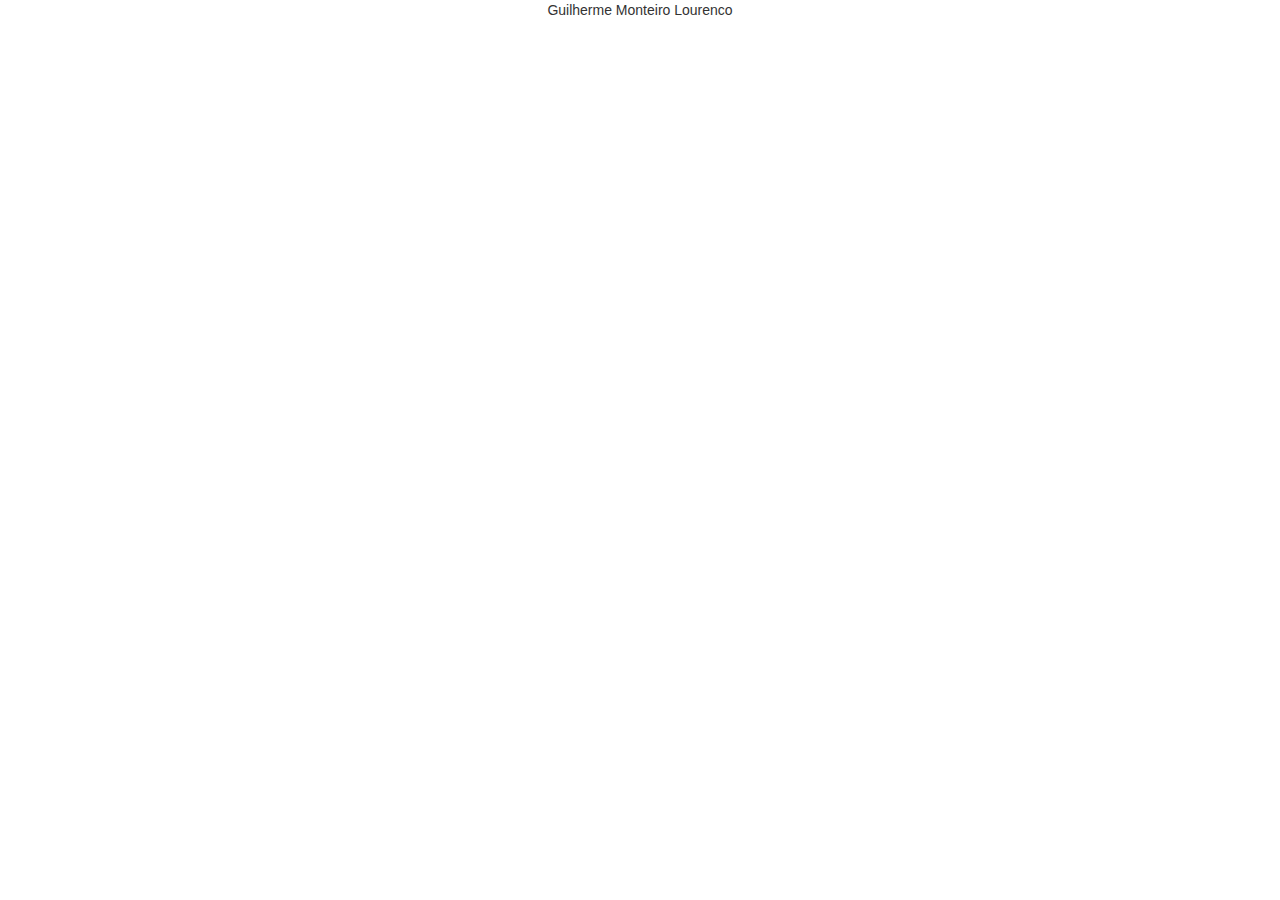
<file: src/main/webapp/index.html>
<html ng-app="listaTelefonica">
<head>
<meta charset="UTF-8">
<title>Lista Telefonica</title>
<link rel="stylesheet" type="text/css"	href="lib/bootstrap/bootstrap.css">
<link rel="stylesheet" type="text/css" href="css/app.css">
<link rel="stylesheet" type="text/css" href="css/ui.css">
<script src="lib/angular/angular.js"></script>
<script src="lib/angular/angular-route.js"></script>
<script src="lib/angular/angular-messages.js"></script>
<script src="lib/serialGenerator/serialGenerator.js"></script>
<script src="lib/ui/ui.js"></script>
<script src="js/app.js"></script>
<script src="js/controllers/listaTelefonicaCtrl.js"></script>
<script src="js/controllers/novoContatoCtrl.js"></script>
<script src="js/controllers/detalhesContatoCtrl.js"></script>
<script src="js/services/contatosAPIService.js"></script>
<script src="js/services/operadorasAPIService.js"></script>
<script src="js/services/serverAPIService.js"></script>
<script src="js/config/serialGeneratorConfig.js"></script>
<script src="js/config/routeConfig.js"></script>
<script src="js/value/configValue.js"></script>
<script src="js/value/configServerValue.js"></script>
<script src="js/filters/nameFilter.js"></script>
<script src="js/filters/ellipsisFilter.js"></script>
<script src="js/directives/uiAlertDirective.js"></script>
<script src="js/directives/uiDateDirective.js"></script>
<script src="lib/angularjs/ngMask.min.js"></script>
<script src="js/interceptors/timestampInterceptor.js"></script>
<script src="js/config/interceptorsConfig.js"></script>
<script src="js/interceptors/errorInterceptor.js"></script>
<script src="js/interceptors/loadingInterceptor.js"></script>

</head>
<body>
<div class="jumbotron" ng-show="loading">
	<h2>Carregando, por favor aguarde...</h2>
</div>
<div ng-hide="loading">
	<div ng-view></div>
	<div ng-include="'view/footer.html'"></div>
</div>
</body>
</html>
</file>
<file: src/main/webapp/css/app.css>
.jumbotron {
	width: 700px;
	text-align: center;
	margin-top: 20px;
	margin-left: auto;
	margin-right: auto;
	position: relative;
	padding-top: 60px;
}

h3 {
	margin-bottom: 30px;
}

.table {
	margin-top: 20px;
}

.form-control {
	margin-bottom: 5px;
}

.selecionado {
	background-color: lightblue;
}

.negrito {
	font-weight: bold;
}

hr {
	border-color: #999;
}

.ribbon {
	position: absolute;
	top: 0px;
	right: 30px;
	width: 20px;
	height: 40px;
	border-style: solid;
	border-width: 0 10px 10px 10px;
	border-color: transparent transparent #EEE transparent;
	cursor: pointer;
	background-color: #EE0000;
}

.ribbon:hover {
	height: 41px;
}
</file>
<file: src/main/webapp/css/ui.css>
.ui-alert {
	background-color: #F2DEDE;
	padding: 20px;
	border-radius: 5px;
	margin-top: 20px;
	margin-bottom: 20px;
}

.ui-alert-title {
	color: #AF4341;
	font-weight: bold;
	font-size: 24px;
}

.ui-alert-message {
	color: #AF4341;
}

.ui-accordion-title {
	border: 1px solid #CCCCCC;
	cursor: pointer;
	background: -moz-linear-gradient(top, #CCCCCC, #EEEEEE);
	padding: 10px;
	font-size: 16px;
	font-weight: bold;
	border-radius: 5px 5px 0px 0px;
	margin-top: 10px;
	text-align: left;
}

.ui-accordion-content {
	border: 1px dashed #CCCCCC;
	border-top: 0px;
	border-radius: 0px 0px 5px 5px;
	background-color: #FFFFFF;
	padding: 10px;
	margin-bottom: 10px;
	font-size: 14px;
	text-align: left;
}
</file>
